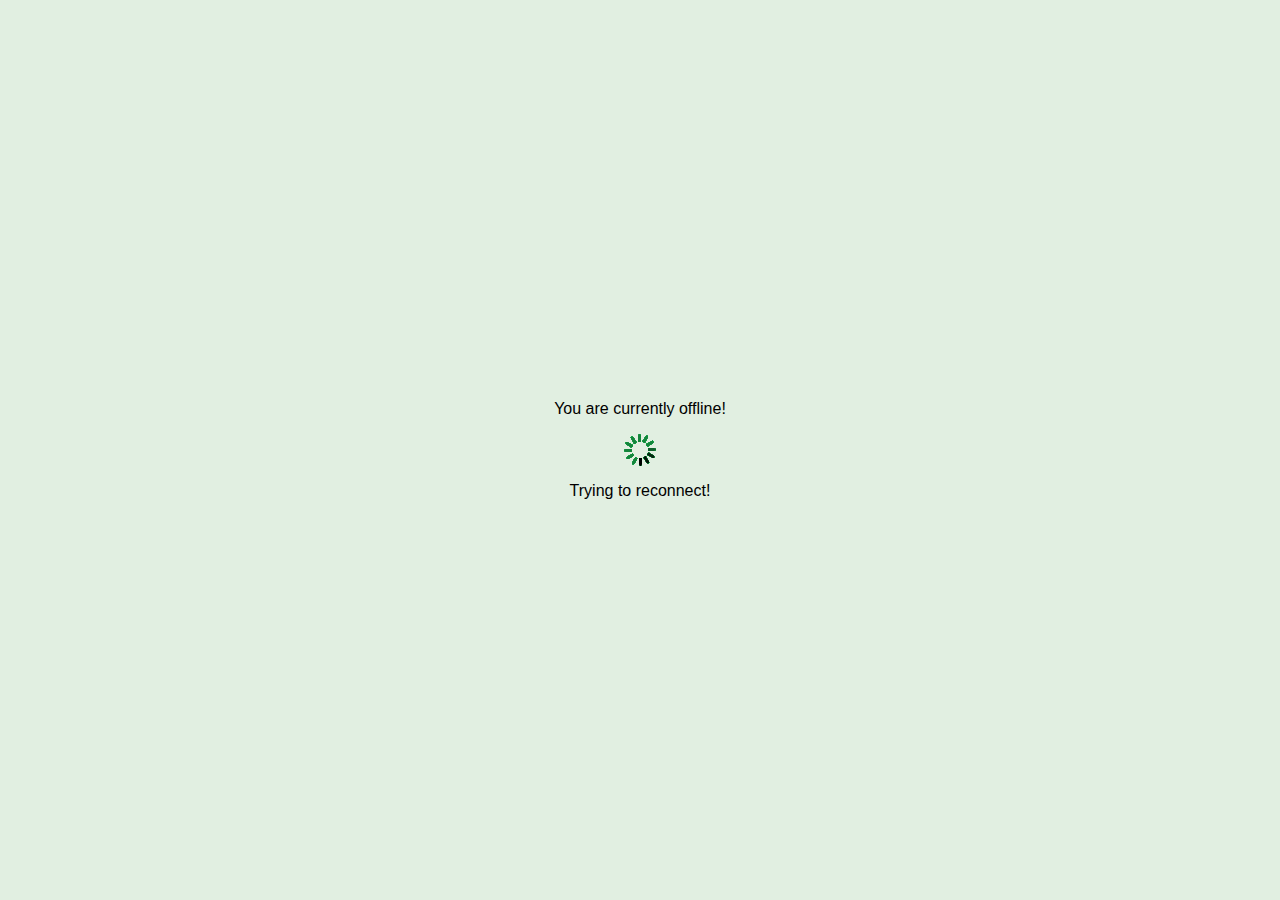
<file: src/static/offline.html>
<!DOCTYPE html>
<html lang="en">

<head>
    <meta name="viewport" content="width=device-width, initial-scale=1">
    <script src="//code.jquery.com/jquery-1.11.3.min.js"></script>
    <script src="../static/scripts.js"></script>
    <link href="../static/mystyles.css" rel="stylesheet">
    <link rel="shortcut icon" type="image/jpg" href="../static/favicon.png" />
    <link rel="manifest" crossorigin="use-credentials" href="../static/manifest.json" />
    <title>Lyricspot
    </title>
    <style>
        html,
        body {
            height: 100%;
        }

        body {
            position: relative;

        }

        .container {
            margin: 0;
            position: absolute;
            top: 50%;
            left: 50%;
            -ms-transform: translate(-50%, -50%);
            transform: translate(-50%, -50%);
        }
    </style>
</head>

<body>
    <div class="container box">
        <div class="box">
            You are currently offline!
        </div>
        <div class="box">
            <div class="loader"></div>
        </div>
        <div class="box">
            Trying to reconnect!
        </div>
    </div>
    <script>
        const reload = () => {
            $('body').ready(location.reload());
            setTimeout(reload, 1000);
        }
        setTimeout(reload, 1000);
    </script>
</body>

</html>
</file>
<file: src/static/mystyles.css>
@charset "utf-8";
@import "./darkstyles.css" (prefers-color-scheme: dark);
@import "./lightstyles.css" (prefers-color-scheme: light)
</file>
